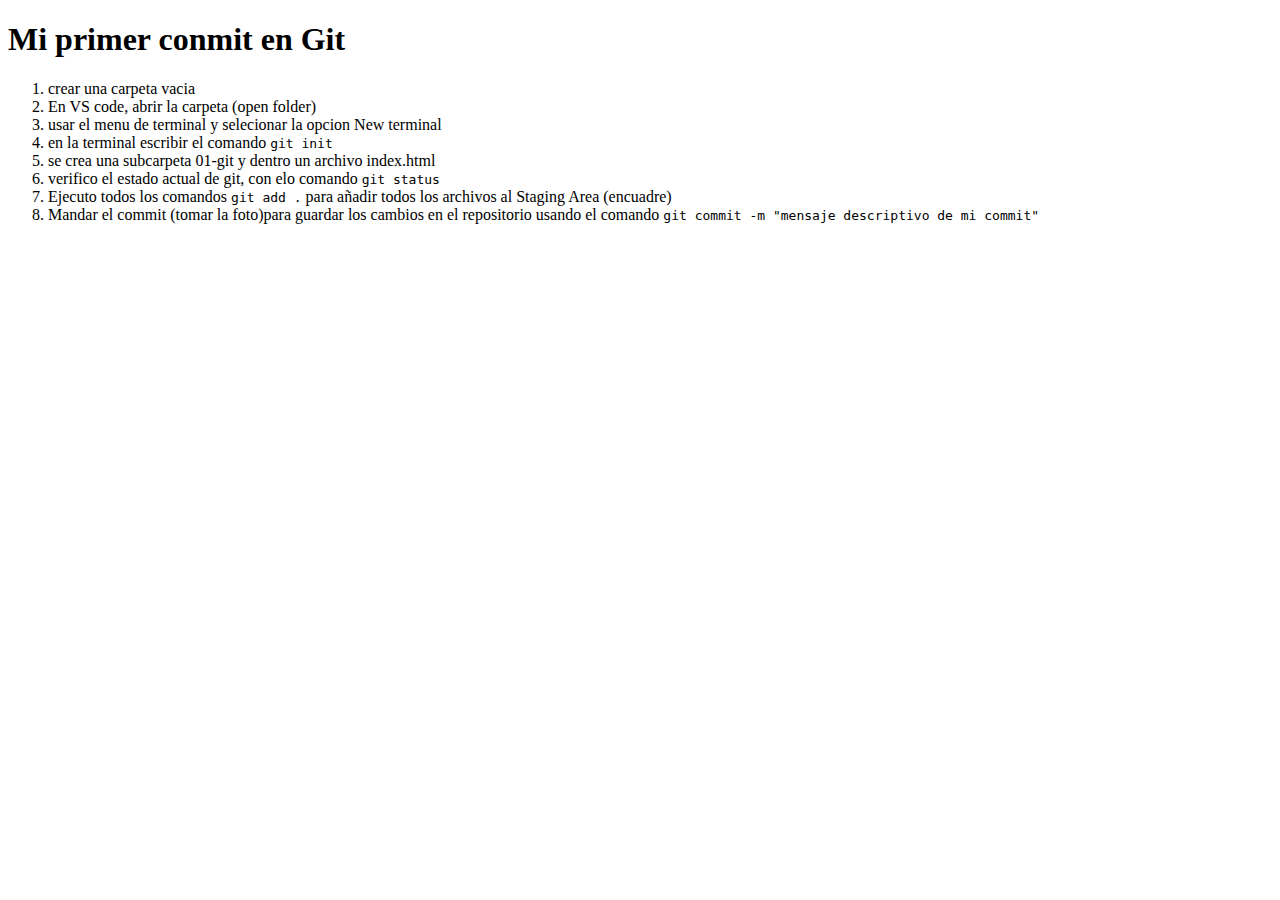
<file: 01-git/index.html>
<!DOCTYPE html>
<html lang="en">
<head>
    <meta charset="UTF-8">
    <meta name="viewport" content="width=device-width, initial-scale=1.0">
    <title>Mi primer conmit en Git</title>
</head>
<body>
    <h1>Mi primer conmit en Git</h1>
    <ol>
 <li>crear una carpeta vacia</li>
 <li>En VS code, abrir la carpeta (open folder)</li>
 <li>usar el menu de terminal y selecionar la opcion New terminal</li>
 <li>en la terminal escribir el comando <code>git init</code></li>
 <li>se crea una subcarpeta 01-git y dentro un archivo index.html</li>
 <li>verifico el estado actual de git, con elo comando <code>git status</code></li>
 <li>Ejecuto todos los comandos <code>git add .</code> para añadir todos los archivos al Staging
Area (encuadre)</li>
<li>Mandar el commit (tomar la foto)para guardar los cambios en el repositorio usando el 
comando <code>git commit -m "mensaje descriptivo de mi commit"</code></li>
</ol>
    
    
</body>
</html>
</file>
